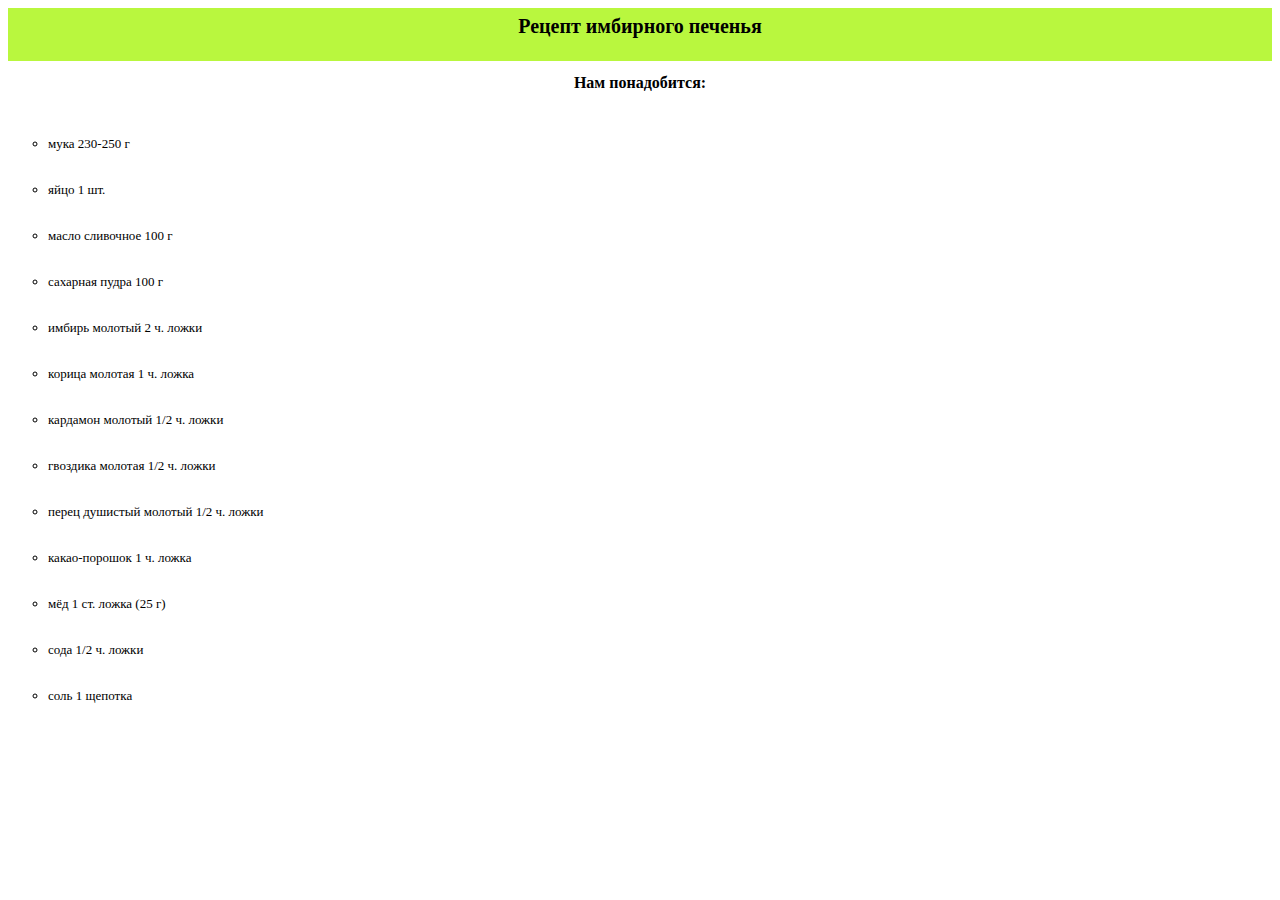
<file: index.html>
<html>
  <head>
    <title>Рецепт печенья</title>
    <link href="style.css" type="text/css" rel="stylesheet">
  </head>
    <body>
        <main>
            <h1>Рецепт имбирного печенья</h1>
            <h2>Нам понадобится:</h2>
            
                        <ul type = "circle">
                        <li>мука 230-250 г</li>
                        <li>яйцо 1 шт.</li>
                        <li>масло сливочное 100 г</li>
                        <li>сахарная пудра 100 г</li>
                        <li>имбирь молотый 2 ч. ложки</li>
                        <li>корица молотая 1 ч. ложка</li>
                        <li>кардамон молотый 1/2 ч. ложки</li>
                        <li>гвоздика молотая 1/2 ч. ложки</li>
                        <li>перец душистый молотый 1/2 ч. ложки</li>
                        <li>какао-порошок 1 ч. ложка</li>
                        <li>мёд 1 ст. ложка (25 г)</li>
                        <li>сода 1/2 ч. ложки</li>
                        <li>соль 1 щепотка</li></ul>
                    
        </main>
    </body>
</html>
</file>
<file: style.css>
body {
    font-family: Inter;
    background: 
        url("https://github.com/Afurlovecakes/site3/blob/main/image%201.png?raw=true") no-repeat 100% 100%,
        url("https://github.com/Afurlovecakes/site3/blob/main/fgdfg.png?raw=true") no-repeat 98% 20%
}

h1 {
    background: #b9f73e;
    padding: 7px 57px 23px 57px;
    text-align: center;
    font-size: 20px;
}

h2 {
    text-align: center;
    font-size: 16px;
}

ul {
    font-size: 13px;
    list-style: url(https://github.com/Afurlovecakes/site3/blob/main/image%201%20(1).png?raw=true);
}

li {
    padding-top: 30px;
}

p {
    
}

table {
    margin-left: 0px;
}
</file>
